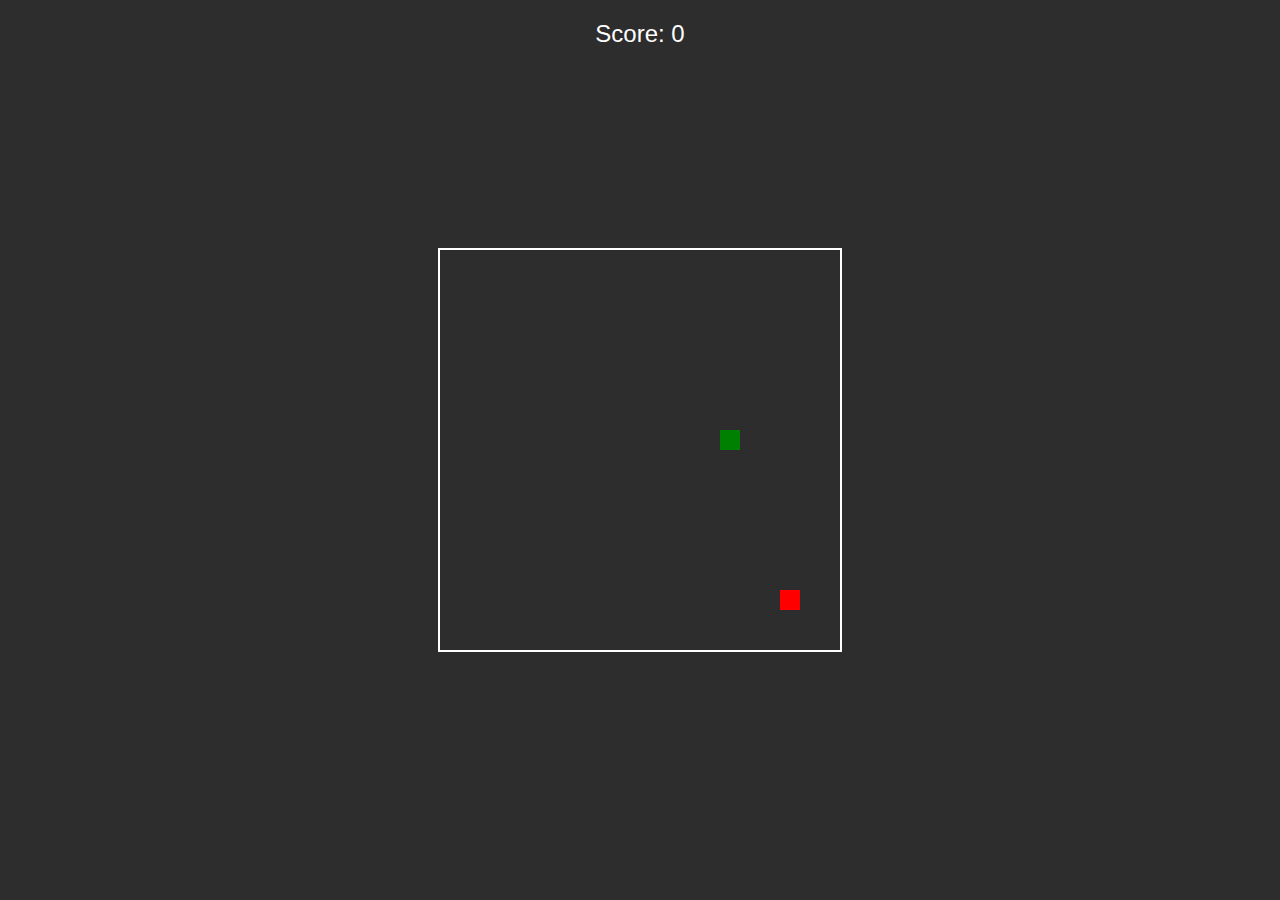
<file: aiwebapp.html>
<!DOCTYPE html>
<html lang="en">
<head>
    <meta charset="UTF-8">
    <meta name="viewport" content="width=device-width, initial-scale=1.0">
    <title>Snake Game</title>
    <style>
        * {
            margin: 0;
            padding: 0;
            box-sizing: border-box;
        }
        body {
            font-family: Arial, sans-serif;
            display: flex;
            justify-content: center;
            align-items: center;
            height: 100vh;
            background-color: #2d2d2d;
        }
        canvas {
            border: 2px solid #fff;
        }
        #score {
            position: absolute;
            top: 20px;
            font-size: 24px;
            color: white;
        }
    </style>
</head>
<body>
    <div id="score">Score: 0</div>
    <canvas id="gameCanvas" width="400" height="400"></canvas>

    <script>
        // Game variables
        const canvas = document.getElementById('gameCanvas');
        const ctx = canvas.getContext('2d');
        const scale = 20;
        const rows = canvas.height / scale;
        const columns = canvas.width / scale;
        let score = 0;
        let snake;
        let food;
        let direction = 'RIGHT';
        let changingDirection = false;

        // Snake and Food Initialization
        function init() {
            snake = [{x: 9 * scale, y: 9 * scale}];
            food = generateFood();
            score = 0;
            direction = 'RIGHT';
            changingDirection = false;
            updateScore();
            main();
        }

        // Generate random food position
        function generateFood() {
            return {
                x: Math.floor(Math.random() * columns) * scale,
                y: Math.floor(Math.random() * rows) * scale
            };
        }

        // Draw the snake
        function drawSnake() {
            snake.forEach((segment, index) => {
                ctx.fillStyle = index === 0 ? 'green' : 'lightgreen';
                ctx.fillRect(segment.x, segment.y, scale, scale);
            });
        }

        // Draw the food
        function drawFood() {
            ctx.fillStyle = 'red';
            ctx.fillRect(food.x, food.y, scale, scale);
        }

        // Move the snake
        function moveSnake() {
            const head = { ...snake[0] };

            if (direction === 'UP') head.y -= scale;
            if (direction === 'DOWN') head.y += scale;
            if (direction === 'LEFT') head.x -= scale;
            if (direction === 'RIGHT') head.x += scale;

            snake.unshift(head);
            if (head.x === food.x && head.y === food.y) {
                score += 10;
                food = generateFood();
                updateScore();
            } else {
                snake.pop();
            }
        }

        // Change snake's direction
        function changeDirection(event) {
            if (changingDirection) return;
            changingDirection = true;

            // Prevent snake from reversing direction
            if (event.keyCode === 37 && direction !== 'RIGHT') { // Left arrow
                direction = 'LEFT';
            }
            if (event.keyCode === 38 && direction !== 'DOWN') { // Up arrow
                direction = 'UP';
            }
            if (event.keyCode === 39 && direction !== 'LEFT') { // Right arrow
                direction = 'RIGHT';
            }
            if (event.keyCode === 40 && direction !== 'UP') { // Down arrow
                direction = 'DOWN';
            }
        }

        // Check for collision with walls or itself
        function checkCollision() {
            const head = snake[0];
            if (
                head.x < 0 || head.x >= canvas.width ||
                head.y < 0 || head.y >= canvas.height ||
                snake.slice(1).some(segment => segment.x === head.x && segment.y === head.y)
            ) {
                return true;
            }
            return false;
        }

        // Update score display
        function updateScore() {
            document.getElementById('score').textContent = 'Score: ' + score;
        }

        // Main game loop
        function main() {
            if (checkCollision()) {
                alert('Game Over! Final Score: ' + score);
                init();
                return;
            }

            changingDirection = false;
            setTimeout(() => {
                ctx.clearRect(0, 0, canvas.width, canvas.height);
                drawSnake();
                drawFood();
                moveSnake();
                main();
            }, 100);
        }

        // Event listener for key presses
        document.addEventListener('keydown', changeDirection);

        // Start the game
        init();
    </script>
</body>
</html>
</file>
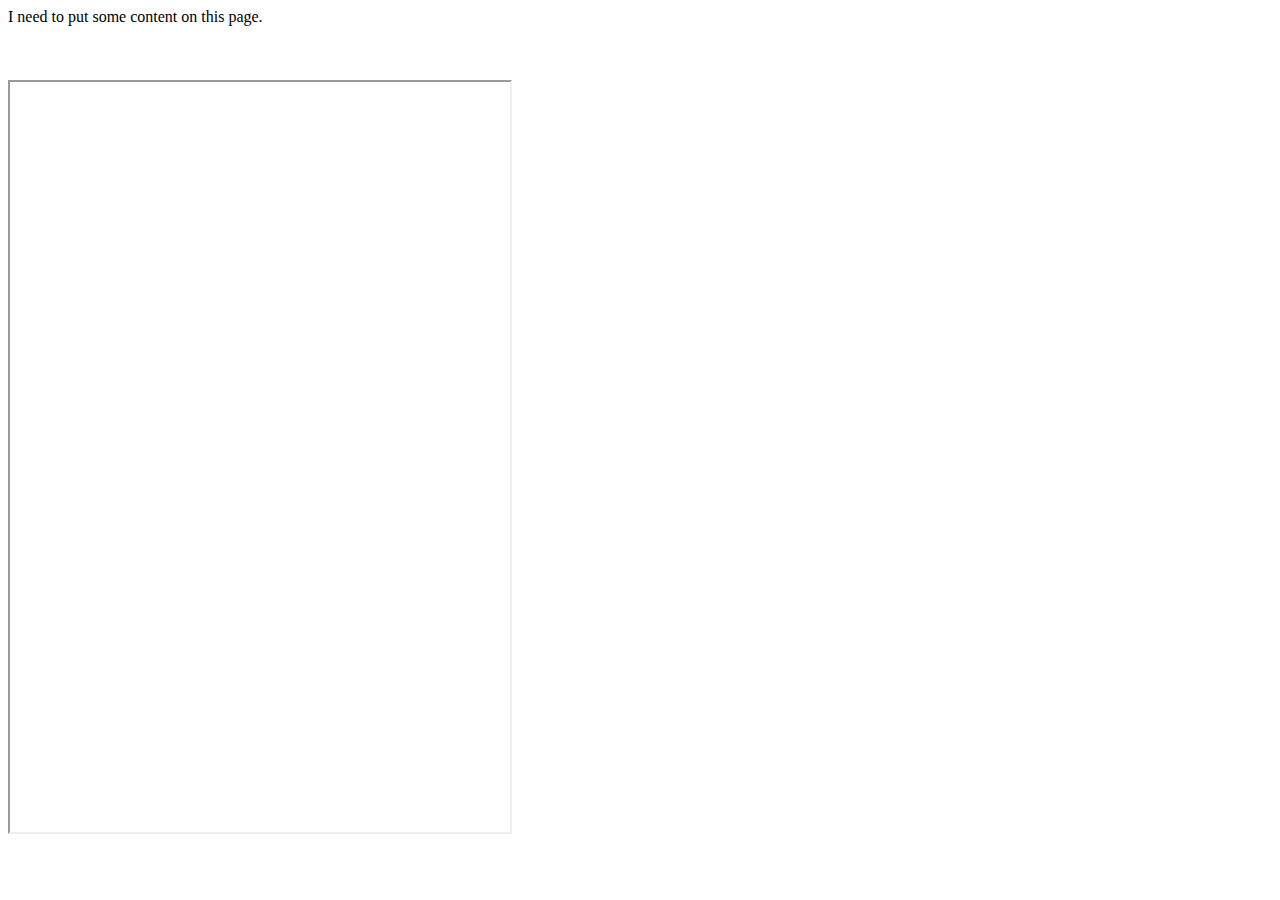
<file: scratch.html>
<!DOCTYPE html>
<html lang="en">
<head>
    <meta charset="UTF-8">
    <meta name="viewport" content="width=device-width, initial-scale=1.0">
    <title>Document</title>
</head>
<body>
    I need to put some content on this page.
    
</body>
</html>
<div class='tableauPlaceholder' id='viz1733333881488' style='position: relative'><noscript><a href='#'><img alt='Starcraft II Player Network ' src='https:&#47;&#47;public.tableau.com&#47;static&#47;images&#47;St&#47;StarcraftIIPlayerNetwork&#47;StarcraftIIPlayerNetwork&#47;1_rss.png' style='border: none' /></a></noscript><object class='tableauViz'  style='display:none;'><param name='host_url' value='https%3A%2F%2Fpublic.tableau.com%2F' /> <param name='embed_code_version' value='3' /> <param name='site_root' value='' /><param name='name' value='StarcraftIIPlayerNetwork&#47;StarcraftIIPlayerNetwork' /><param name='tabs' value='no' /><param name='toolbar' value='yes' /><param name='static_image' value='https:&#47;&#47;public.tableau.com&#47;static&#47;images&#47;St&#47;StarcraftIIPlayerNetwork&#47;StarcraftIIPlayerNetwork&#47;1.png' /> <param name='animate_transition' value='yes' /><param name='display_static_image' value='yes' /><param name='display_spinner' value='yes' /><param name='display_overlay' value='yes' /><param name='display_count' value='yes' /><param name='language' value='en-US' /></object></div>                <script type='text/javascript'>                    var divElement = document.getElementById('viz1733333881488');                    var vizElement = divElement.getElementsByTagName('object')[0];                    vizElement.style.width='1800px';vizElement.style.height='1027px';                    var scriptElement = document.createElement('script');                    scriptElement.src = 'https://public.tableau.com/javascripts/api/viz_v1.js';                    vizElement.parentNode.insertBefore(scriptElement, vizElement);                </script>
<br>
<br>
<br>
<iframe src="https://www.viamadeinitaly.com/suppliers" width="500" height="750"></iframe>
<iframe width="560" height="315" src="https://www.youtube.com/embed/XvkqY5zZYSA?si=8VtzMLuEvGZ2tgaI" title="YouTube video player" frameborder="0" allow="accelerometer; autoplay; clipboard-write; encrypted-media; gyroscope; picture-in-picture; web-share" referrerpolicy="strict-origin-when-cross-origin" allowfullscreen></iframe>
</file>
